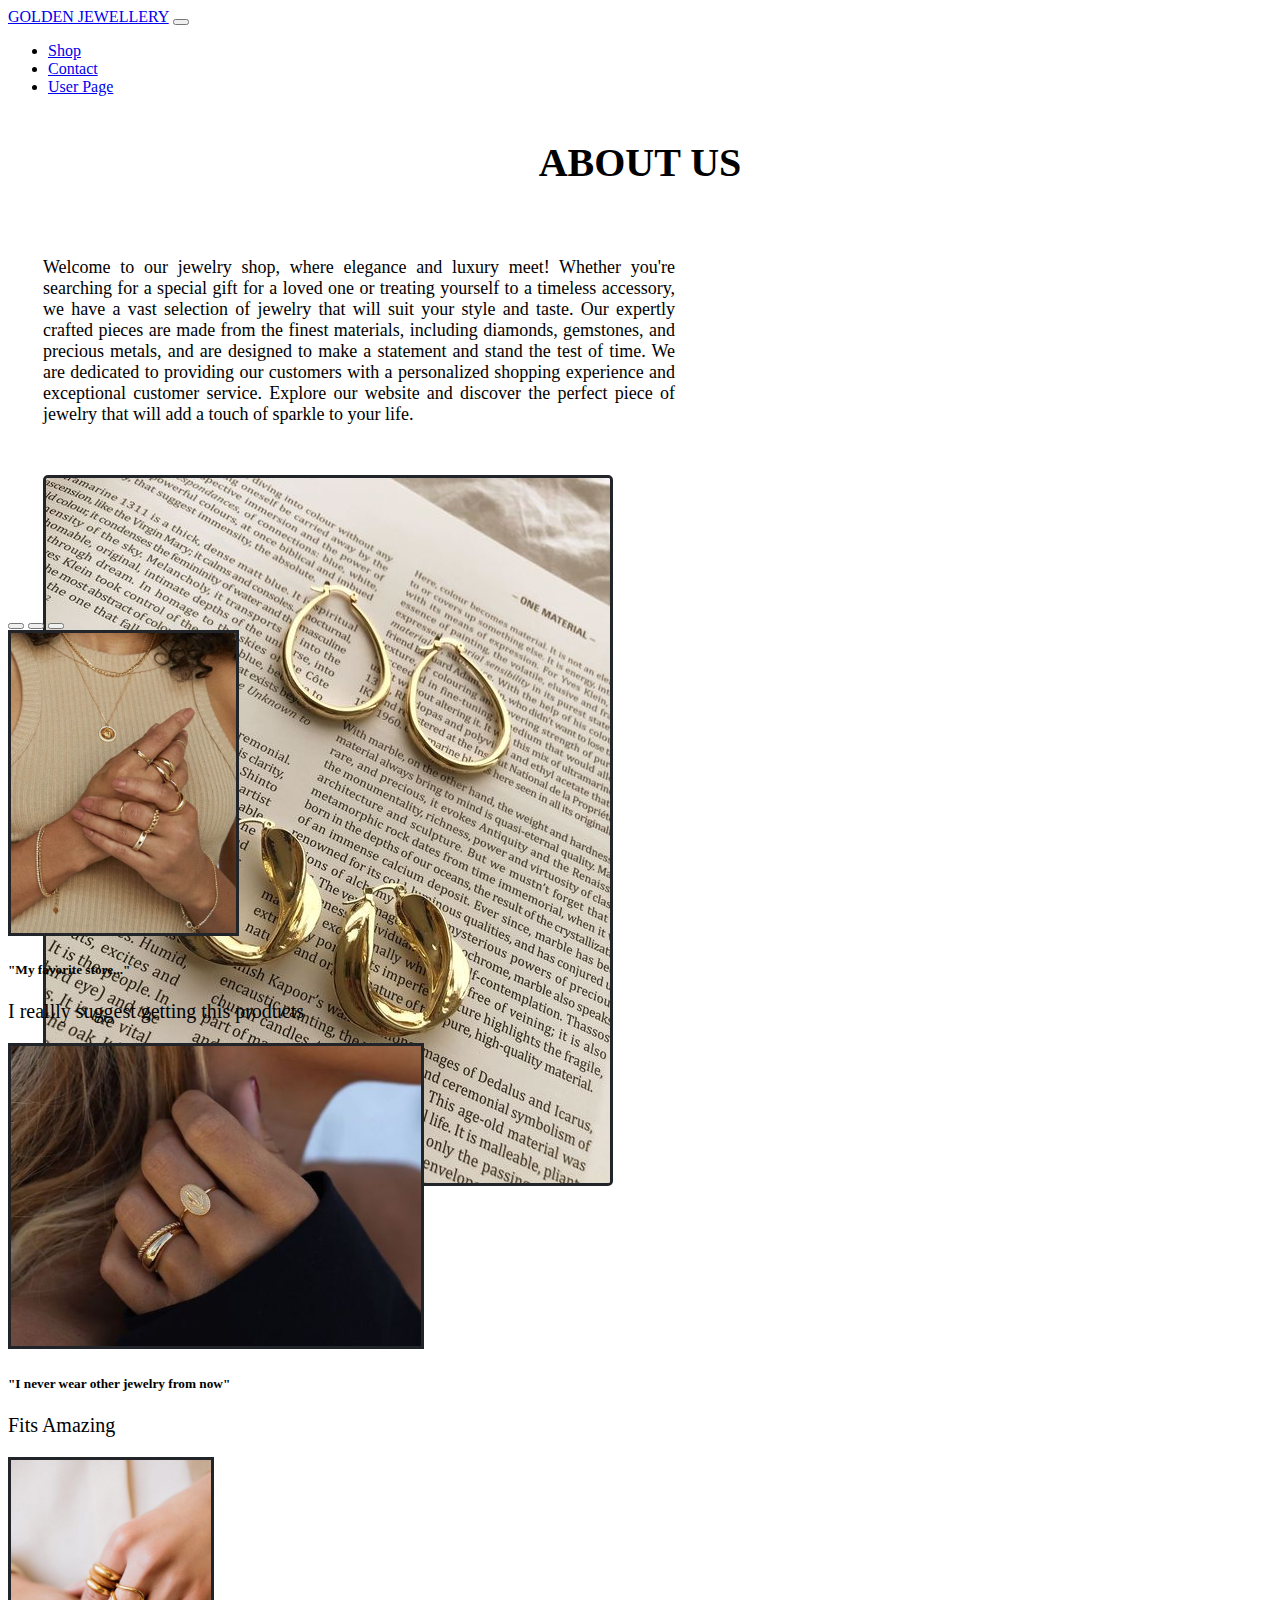
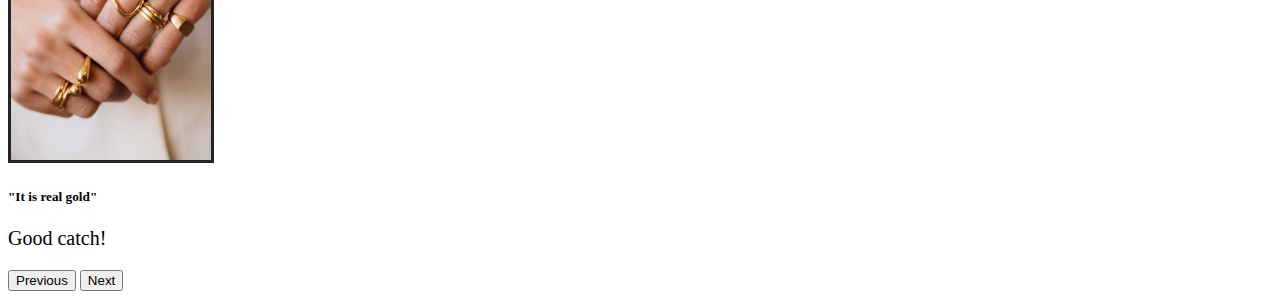
<file: MYUNIPROJECT/html/index.html>
<!DOCTYPE html>
<html lang="en">

<head>
    <meta charset="UTF-8">
    <meta http-equiv="X-UA-Compatible" content="IE=edge">
    <meta name="viewport" content="width=device-width, initial-scale=1.0">
    <link rel="stylesheet" href="../css/style.css">

    <link href="https://cdn.jsdelivr.net/npm/bootstrap@5.3.0-alpha3/dist/css/bootstrap.min.css" rel="stylesheet"
        integrity="sha384-KK94CHFLLe+nY2dmCWGMq91rCGa5gtU4mk92HdvYe+M/SXH301p5ILy+dN9+nJOZ" crossorigin="anonymous">
    <title>GOLDEN JEWELLERY </title>
</head>

<body>
    <header>
        <nav class="navbar navbar-expand-lg bg-body-tertiary">
            <div class="container-fluid">
                <a class="navbar-brand" href="index.html">GOLDEN JEWELLERY</a>
                <button class="navbar-toggler" type="button" data-bs-toggle="collapse" data-bs-target="#navbarNav"
                    aria-controls="navbarNav" aria-expanded="false" aria-label="Toggle navigation">
                    <span class="navbar-toggler-icon"></span>
                </button>
                <div class="collapse navbar-collapse" id="navbarNav">
                    <ul class="navbar-nav">
                        <li class="nav-item">
                            <a class="nav-link active" aria-current="page" href="shop.html">Shop</a>
                        </li>
                        <li class="nav-item">
                            <a class="nav-link" href="contact.html">Contact</a>
                        </li>
                        <li class="nav-item">
                            <a class="nav-link" href="userPage.html">User Page</a>
                        </li>
                    </ul>
                </div>
            </div>
        </nav>
       
    </header>
    <div id="titleCon" class="container">
        <h1>ABOUT US</h1>
    </div>

    <section id="introSection" class="container">
        <div class="row">
            <div class="col-md-6 padding-intro" id="firstDiv">
                Welcome to our jewelry shop, where elegance and luxury meet! Whether you're searching for a special
                gift for a loved one or treating yourself to a timeless accessory, we have a vast selection of jewelry
                that will suit your style and taste. Our expertly crafted pieces are made from the finest materials,
                including diamonds, gemstones, and precious metals, and are designed to make a statement and stand the
                test of time. We are dedicated to providing our customers with a personalized shopping experience and
                exceptional customer service. Explore our website and discover the perfect piece of jewelry that will
                add a touch of sparkle to your life.
            </div>
            <div class="col-md-3 padding-intro" id="secondDiv">
                <img src="../resources/sergi.jpeg" alt="">
            </div>
            <div class="col-md-3 padding-intro" id="thirdDiv">
                
            </div>
        </div>
</section>
        <section class="container">
            <div id="carouselExampleCaptions" class="carousel slide">
                <div class="carousel-indicators">
                    <button type="button" data-bs-target="#carouselExampleCaptions" data-bs-slide-to="0" class="active"
                        aria-current="true" aria-label="Slide 1"></button>
                    <button type="button" data-bs-target="#carouselExampleCaptions" data-bs-slide-to="1"
                        aria-label="Slide 2"></button>
                    <button type="button" data-bs-target="#carouselExampleCaptions" data-bs-slide-to="2"
                        aria-label="Slide 3"></button>
                </div>
                <div class="carousel-inner">
                    <div class="carousel-item active">
                        <img src="../resources/rev.jpeg" class="d-block w-100" alt="..." />
                        <div class="carousel-caption d-none d-md-block">
                            <h5>"My favorite store..."</h5>
                            <p>I reallly suggest getting this products</p>
                        </div>
                    </div>
                    <div class="carousel-item">
                        <img src="../resources/rev2.jpeg" class="d-block w-100" alt="..." />
                        <div class="carousel-caption d-none d-md-block">
                            <h5>"I never wear other jewelry from now"</h5>
                            <p>Fits Amazing</p>
                        </div>
                    </div>
                    <div class="carousel-item">
                        <img src="../resources/rev3.jpeg" class="d-block w-100" alt="..." />
                        <div class="carousel-caption d-none d-md-block">
                            <h5>"It is real gold"</h5>
                            <p>Good catch!</p>
                        </div>
                    </div>
                </div>
                <button class="carousel-control-prev" type="button" data-bs-target="#carouselExampleCaptions"
                    data-bs-slide="prev">
                    <span class="carousel-control-prev-icon" aria-hidden="true"></span>
                    <span class="visually-hidden">Previous</span>
                </button>
                <button class="carousel-control-next" type="button" data-bs-target="#carouselExampleCaptions"
                    data-bs-slide="next">
                    <span class="carousel-control-next-icon" aria-hidden="true"></span>
                    <span class="visually-hidden">Next</span>
                </button>
            </div>
        </section>
    <footer></footer>

<script>
  

    document.getElementById('titleCon').addEventListener('click', function () {
        alert('Enjoy our Website!');
    });

    document.getElementById('firstDiv').addEventListener('mouseover', function () {
        this.textContent = 'You get the 10% discount! Congratulations!';
    });

    document.getElementById('firstDiv').addEventListener('mouseout', function () {
        this.textContent = 'Welcome to our jewelry shop, where elegance and luxury meet! Whether you\'re searching for a special gift for a loved one or treating yourself to a timeless accessory, we have a vast selection of jewelry that will suit your style and taste. Our expertly crafted pieces are made from the finest materials, including diamonds, gemstones, and precious metals, and are designed to make a statement and stand the test of time. We are dedicated to providing our customers with a personalized shopping experience and exceptional customer service. Explore our website and discover the perfect piece of jewelry that will add a touch of sparkle to your life.';
    });
</script>
        <script src="https://cdn.jsdelivr.net/npm/bootstrap@5.3.0-alpha3/dist/js/bootstrap.bundle.min.js"
            integrity="sha384-ENjdO4Dr2bkBIFxQpeoTz1HIcje39Wm4jDKdf19U8gI4ddQ3GYNS7NTKfAdVQSZe"
            crossorigin="anonymous"></script>
</file>
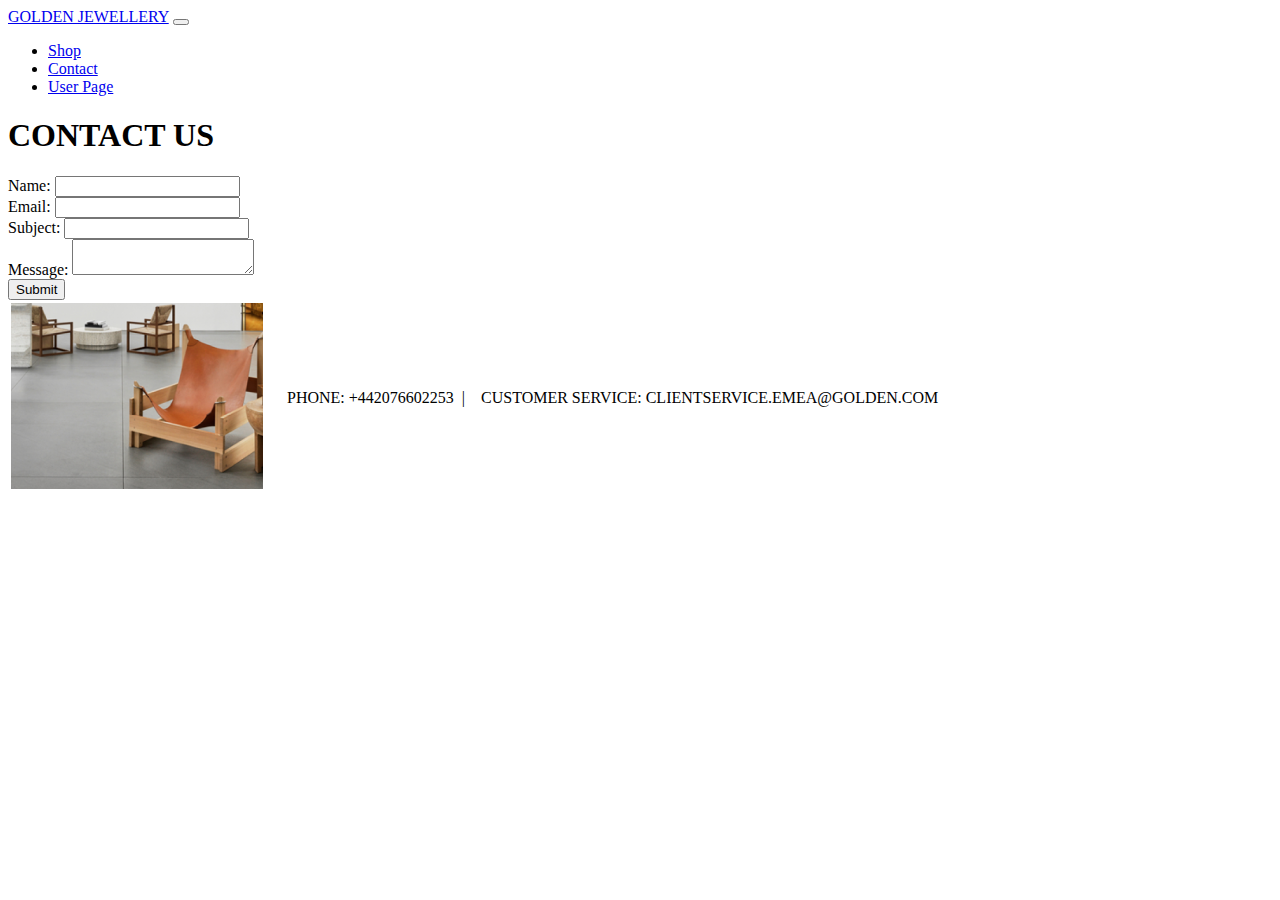
<file: MYUNIPROJECT/html/contact.html>
<!DOCTYPE html>
<html lang="en">

<head>
    <meta charset="UTF-8">
    <meta http-equiv="X-UA-Compatible" content="IE=edge">
    <meta name="viewport" content="width=device-width, initial-scale=1.0">
  

    <link href="https://cdn.jsdelivr.net/npm/bootstrap@5.3.0-alpha3/dist/css/bootstrap.min.css" rel="stylesheet"
        integrity="sha384-KK94CHFLLe+nY2dmCWGMq91rCGa5gtU4mk92HdvYe+M/SXH301p5ILy+dN9+nJOZ" crossorigin="anonymous">
    <title>GOLDEN JEWELLERY : CONTACT US</title>
</head>

<body>
    <header>
        <nav class="navbar navbar-expand-lg bg-body-tertiary">
            <div class="container-fluid">
                <a class="navbar-brand" href="index.html">GOLDEN JEWELLERY</a>
                <button class="navbar-toggler" type="button" data-bs-toggle="collapse" data-bs-target="#navbarNav"
                    aria-controls="navbarNav" aria-expanded="false" aria-label="Toggle navigation">
                    <span class="navbar-toggler-icon"></span>
                </button>
                <div class="collapse navbar-collapse" id="navbarNav">
                    <ul class="navbar-nav">
                        <li class="nav-item">
                            <a class="nav-link active" aria-current="page" href="shop.html">Shop</a>
                        </li>
                        <li class="nav-item">
                            <a class="nav-link" href="contact.html">Contact</a>
                        </li>
                        <li class="nav-item">
                            <a class="nav-link" href="userPage.html">User Page</a>
                        </li>
                    </ul>
                </div>
            </div>
        </nav>
    </header>

    <section class="container">
        <h1>CONTACT US</h1>
        <form id="contactForm">
            <div class="form-group">
                <label for="name">Name:</label>
                <input type="text" class="form-control" id="name" name="name" required>
            </div>
        
            <div class="form-group">
                <label for="email">Email:</label>
                <input type="email" class="form-control" id="email" name="email" required>
            </div>
        
            <div class="form-group">
                <label for="subject">Subject:</label>
                <input type="text" class="form-control" id="subject" name="subject" required>
            </div>
        
            <div class="form-group">
                <label for="message">Message:</label>
                <textarea class="form-control" id="message" name="message" required></textarea>
            </div>
            <div id="firstDiv">
                <input type="submit" class="btn btn-primary" value="Submit">
            </div>
        </form>
    </section>

    <table class="container">
        <tr>
            <td><img src="../resources/Rectangle 4 1.png" alt=""></td>
            <td>&nbsp;&nbsp;&nbsp;&nbsp;&nbsp;PHONE: +442076602253&nbsp;&nbsp;|&nbsp;&nbsp;&nbsp;</td>
            <td>CUSTOMER SERVICE: CLIENTSERVICE.EMEA@GOLDEN.COM</td>
        </tr>
    </table>
<script src="../js/contact.js"></script>
        <script src="https://cdn.jsdelivr.net/npm/bootstrap@5.3.0-alpha3/dist/js/bootstrap.bundle.min.js"
            integrity="sha384-ENjdO4Dr2bkBIFxQpeoTz1HIcje39Wm4jDKdf19U8gI4ddQ3GYNS7NTKfAdVQSZe"
            crossorigin="anonymous"></script>
</file>
<file: MYUNIPROJECT/css/style.css>
#titleCon {
    display: flex;
        justify-content: center;
        align-items: center;
        height: 100px;
        font-size: 20px;
}

#introSection {
    display: flex;
    justify-content: center;
    height: 400px;
}
#firstDiv {
    width: 50%;
    font-size: 18px;
    text-align: justify;
}

#secondDiv img {
    height: 100%;
    max-width: 100%;
    display: block;
    object-fit: cover;
    border-radius: 5px;
}
#introSection2 {
    display: flex;
    align-items: center;
    height: 400px;

}

#introSection2 img {
    height: 90%;
    max-width: 50%;
    float: left;
    border-radius: 10px;
    margin-right: 20px;
        margin-top: 20px;
        margin-bottom: 20px;
        margin-left: 60px;
}

#threeDiv {
    
display: flex;
    align-items: center;
    font-size: 24px;
    text-align: right;

}

.padding-intro {
    padding: 5px 20px 5px 20px;
    margin: 40px 15px 10px 15px;
}
table {
    width: 100%;
    border-collapse: collapse;
}

td {
    padding: 50px;
    text-align: center;
}

img {
    max-width: 100%;
    height: 300px;
    border-color: #212529;
    border-style: solid;
    object-fit: cover;
}

p {
    font-size: 20px;
    margin-top: 10px;
}

.image-overlay {
    position: relative;
    display: inline-block;
    overflow: hidden;
}

.image-overlay img {
    transition: transform 0.3s ease-in-out;
}

.image-overlay:hover img {
    transform: scale(1.2);
}

.image-overlay p {
    position: absolute;
    bottom: 0;
    left: 0;
    width: 100%;
    padding: 10px;
    margin: 0;
    color: #fff;
    background-color: rgba(0, 0, 0, 0.7);
    text-align: center;
    opacity: 0;
    transition: opacity 0.3s ease-in-out;
}

.image-overlay:hover p {
    opacity: 1;
}
</file>
